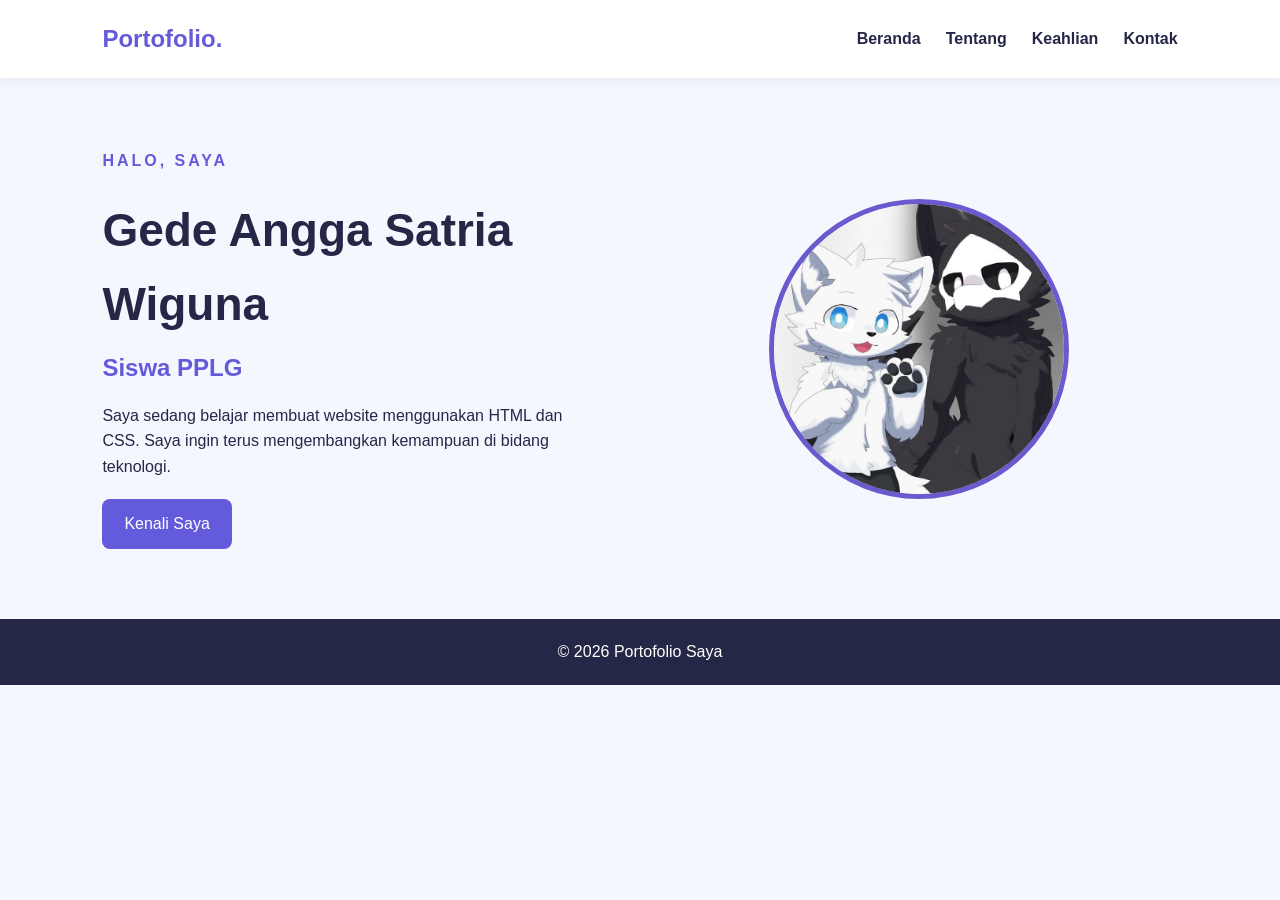
<file: index.html>
<!DOCTYPE html>
<html lang="id">
<head>
    <meta charset="UTF-8">
    <meta name="viewport" content="width=device-width, initial-scale=1.0">
    <title>Beranda | Portofolio Saya</title>
    <link rel="stylesheet" href="css/style.css">
</head>
<body>

    <header class="navbar">
        <h2 class="logo">Portofolio.</h2>
        <nav>
            <a href="index.html">Beranda</a>
            <a href="tentang.html">Tentang</a>
            <a href="keahlian.html">Keahlian</a>
            <a href="kontak.html">Kontak</a>
        </nav>
    </header>

    <main>
        <section class="hero" id="beranda">
            <div class="hero-text">
                <p class="sapaan">HALO, SAYA</p>
                <h1>Gede Angga Satria Wiguna</h1>
                <h2>Siswa PPLG</h2>

                <p>
                    Saya sedang belajar membuat website
                    menggunakan HTML dan CSS.
                    Saya ingin terus mengembangkan
                    kemampuan di bidang teknologi.
                </p>

                <a href="tentang.html" class="tombol">
                    Kenali Saya
                </a>
            </div>

            <div class="hero-image">
                <img src="img/puroandlin.jpeg"
                     alt="Ilustrasi profil saya">
            </div>
        </section>
    </main>

    <footer>
        <p>&copy; 2026 Portofolio Saya</p>
	<audio autoplay loop>
    <source src="audio/carameldanse.mpeg" type="audio/mpeg">
</audio>
    </footer>

</body>
</html>
</file>
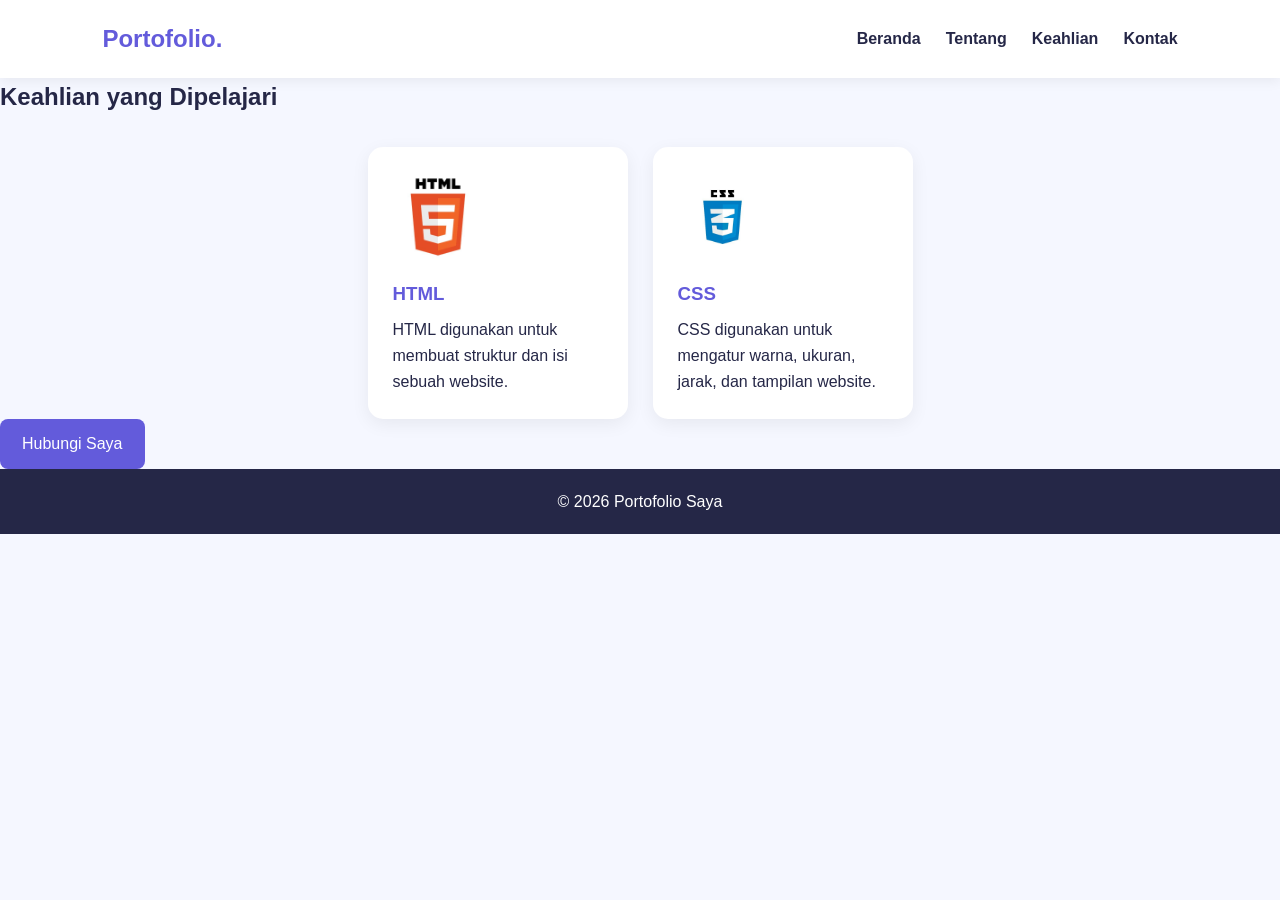
<file: keahlian.html>
<!DOCTYPE html>
<html lang="id">
<head>
    <meta charset="UTF-8">
    <meta name="viewport" content="width=device-width, initial-scale=1.0">
    <title>Keahlian | Portofolio</title>
    <link rel="stylesheet" href="css/style.css">
</head>
<body>

    <header class="navbar">
        <h2 class="logo">Portofolio.</h2>
        <nav>
            <a href="index.html">Beranda</a>
            <a href="tentang.html">Tentang</a>
            <a href="keahlian.html">Keahlian</a>
            <a href="kontak.html">Kontak</a>
        </nav>
    </header>

    <main>
        <section class="skill" id="skill">
            <h2>Keahlian yang Dipelajari</h2>

            <div class="skill-container">

                <div class="skill-card">
                    <img src="img/html.jpeg" alt="Logo HTML">
                    <h3>HTML</h3>
                    <p>
                        HTML digunakan untuk membuat
                        struktur dan isi sebuah website.
                    </p>
                </div>

                <div class="skill-card">
                    <img src="img/css.jpeg" alt="Logo CSS">
                    <h3>CSS</h3>
                    <p>
                        CSS digunakan untuk mengatur
                        warna, ukuran, jarak, dan tampilan website.
                    </p>
                </div>

            </div>

            <a href="kontak.html" class="tombol">
                Hubungi Saya
            </a>
        </section>
    </main>

    <footer>
        <p>&copy; 2026 Portofolio Saya</p>
    </footer>

</body>
</html>
</file>
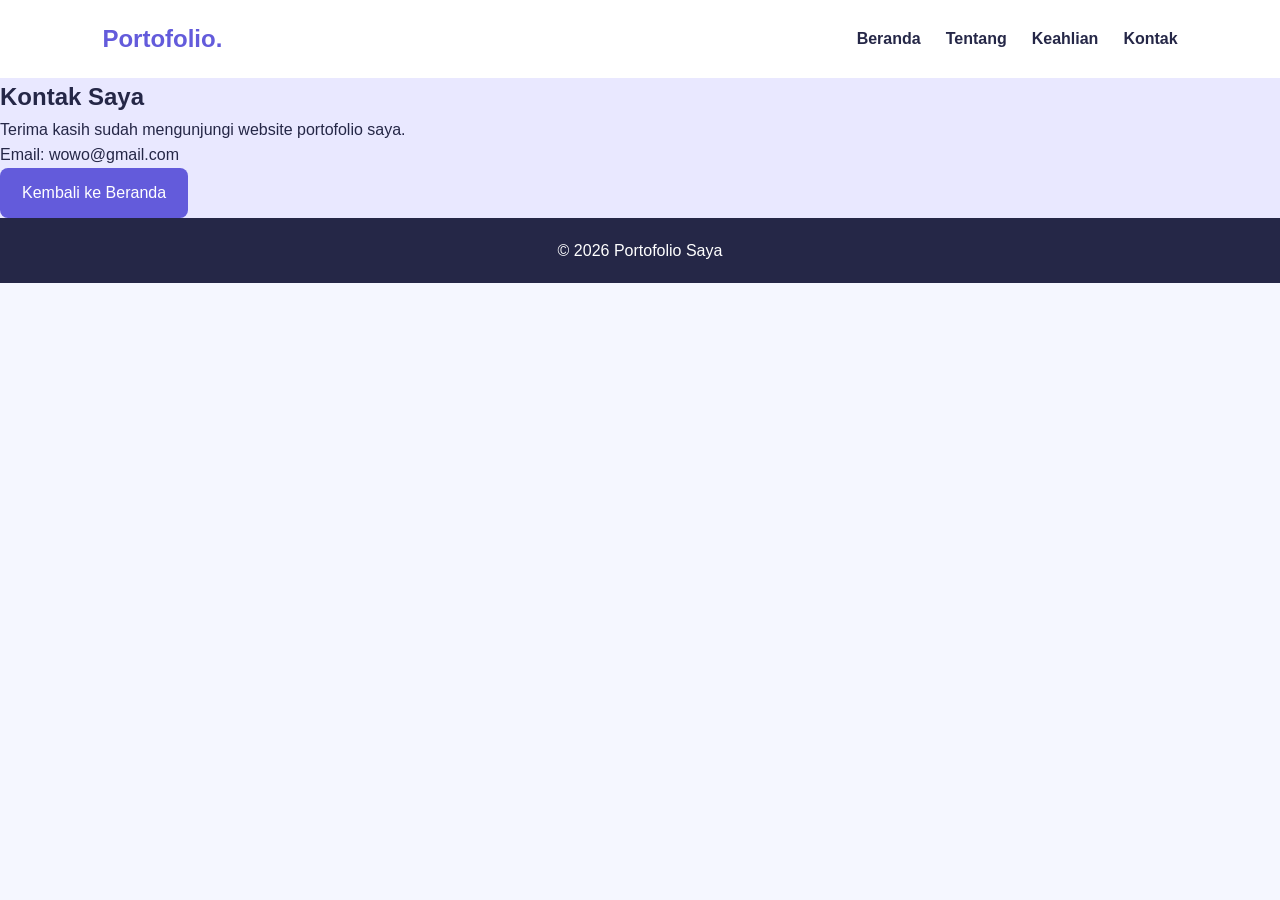
<file: kontak.html>
<!DOCTYPE html>
<html lang="id">
<head>
    <meta charset="UTF-8">
    <meta name="viewport" content="width=device-width, initial-scale=1.0">
    <title>Kontak | Portofolio</title>
    <link rel="stylesheet" href="css/style.css">
</head>
<body>

    <header class="navbar">
        <h2 class="logo">Portofolio.</h2>
        <nav>
            <a href="index.html">Beranda</a>
            <a href="tentang.html">Tentang</a>
            <a href="keahlian.html">Keahlian</a>
            <a href="kontak.html">Kontak</a>
        </nav>
    </header>

    <main>
        <section class="kontak" id="kontak">
            <h2>Kontak Saya</h2>

            <p>
                Terima kasih sudah mengunjungi
                website portofolio saya.
            </p>

            <p>Email: wowo@gmail.com</p>

            <a href="index.html" class="tombol">
                Kembali ke Beranda
            </a>
        </section>
    </main>

    <footer>
        <p>&copy; 2026 Portofolio Saya</p>
    </footer>

</body>
</html>
</file>
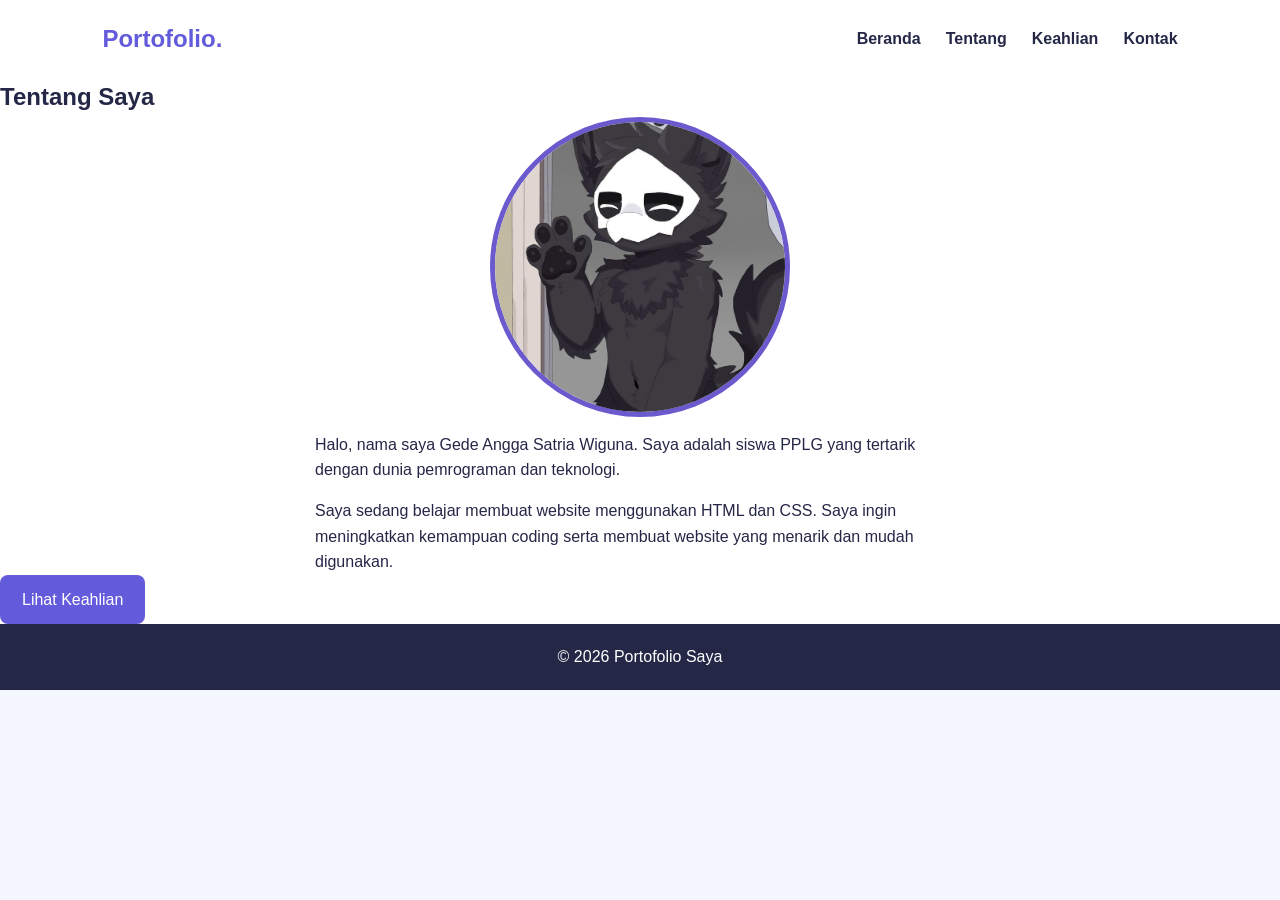
<file: tentang.html>
<!DOCTYPE html>
<html lang="id">
<head>
    <meta charset="UTF-8">
    <meta name="viewport" content="width=device-width, initial-scale=1.0">
    <title>Tentang Saya | Portofolio</title>
    <link rel="stylesheet" href="css/style.css">
</head>
<body>

    <header class="navbar">
        <h2 class="logo">Portofolio.</h2>
        <nav>
            <a href="index.html">Beranda</a>
            <a href="tentang.html">Tentang</a>
            <a href="keahlian.html">Keahlian</a>
            <a href="kontak.html">Kontak</a>
        </nav>
    </header>

    <main>
        <section class="tentang" id="tentang">
            <h2>Tentang Saya</h2>

            <div class="hero-image">
                <img src="img/puro-melambai.jpeg"
                     alt="Foto profil">
            </div>

            <p>
                Halo, nama saya Gede Angga Satria Wiguna.
                Saya adalah siswa PPLG yang tertarik
                dengan dunia pemrograman dan teknologi.
            </p>

            <p>
                Saya sedang belajar membuat website
                menggunakan HTML dan CSS. Saya ingin
                meningkatkan kemampuan coding serta
                membuat website yang menarik dan mudah digunakan.
            </p>

            <a href="keahlian.html" class="tombol">
                Lihat Keahlian
            </a>
        </section>
    </main>

    <footer>
        <p>&copy; 2026 Portofolio Saya</p>
		<audio src="C:\portofolio-angga\audio\carameldanse.mpeg" autoplay style="background-color: transparent"></audio>
    </footer>

</body>
</html>
</file>
<file: css/style.css>
* {
    margin: 0;
    padding: 0;
    box-sizing: border-box;
    scroll-behavior: smooth;
}

body {
    font-family: Arial, sans-serif;
    background-color: #f5f7ff;
    color: #252747;
    line-height: 1.6;
}

.navbar {
    display: flex;
    justify-content: space-between;
    align-items: center;
    padding: 20px 8%;
    background-color: white;
    box-shadow: 0 3px 12px #00000010;
}

.logo {
    color: #635bdb;
}

nav {
    display: flex;
    gap: 25px;
}

nav a {
    text-decoration: none;
    color: #252747;
    font-weight: bold;
}

nav a:hover {
    color: #635bdb;
}

.hero {
    display: flex;
    align-items: center;
    justify-content: space-between;
    gap: 40px;
    padding: 70px 8%;
    min-height: 430px;
}

.hero-text {
    flex: 1;
}

.sapaan {
    color: #635bdb;
    font-weight: bold;
    letter-spacing: 3px;
}

.hero-text h1 {
    font-size: 46px;
    margin: 8px 0;
}

.hero-text h2 {
    color: #635bdb;
    margin-bottom: 15px;
}

.hero-text p {
    max-width: 500px;
    margin-bottom: 20px;
}

.tombol {
    display: inline-block;
    background-color: #635bdb;
    color: white;
    padding: 12px 22px;
    border-radius: 8px;
    text-decoration: none;
}

.tombol:hover {
    background-color: #4941b5;
}

.hero-image {
    flex: 1;
    display: flex;
    justify-content: center;
}

    .hero-image img {
    width: 300px;
    height: 300px;
    object-fit: cover;
    border-radius: 50%;
    border: 5px solid slateblue;
}
}

.tentang,
.skill,
.kontak {
    padding: 55px 8%;
    text-align: center;
}

.tentang {
    background-color: white;
}

.tentang p {
    max-width: 650px;
    margin: 15px auto 0;
}

.skill-container {
    display: flex;
    justify-content: center;
    gap: 25px;
    margin-top: 30px;
    flex-wrap: wrap;
}

.skill-card {
    background-color: white;
    padding: 25px;
    width: 260px;
    border-radius: 15px;
    box-shadow: 0 5px 18px #00000010;
}

.skill-card img {
    width: 90px;
    height: 90px;
    object-fit: contain;
    margin-bottom: 10px;
}

.skill-card h3 {
    color: #635bdb;
    margin-bottom: 8px;
}

.kontak {
    background-color: #e9e8ff;
}

footer {
    text-align: center;
    padding: 20px;
    background-color: #252747;
    color: white;
}

@media (max-width: 650px) {
    .navbar {
        flex-direction: column;
        gap: 15px;
    }

    nav {
        flex-wrap: wrap;
        justify-content: center;
        gap: 15px;
    }

    .hero {
        flex-direction: column-reverse;
        text-align: center;
        padding: 45px 8%;
    }

    .hero-text h1 {
        font-size: 36px;
    }

    .hero-text p {
        margin-left: auto;
        margin-right: auto;
    }

    .hero-image img {
        max-width: 220px;
    }
}
/* ANIMASI PORTOFOLIO */

/* Halaman muncul perlahan */
body {
    animation: halamanMuncul 1s ease;
}

@keyframes halamanMuncul {
    from {
        opacity: 0;
    }
    to {
        opacity: 1;
    }
}

/* Sapaan masuk dari kiri */
.sapaan {
    animation: masukKiri 1s ease both;
}

@keyframes masukKiri {
    from {
        opacity: 0;
        transform: translateX(-50px);
    }
    to {
        opacity: 1;
        transform: translateX(0);
    }
}

/* Nama muncul dari bawah */
.hero-text h1 {
    animation: masukBawah 1s ease 0.2s both;
}

.hero-text h2 {
    animation: masukBawah 1s ease 0.4s both;
}

.hero-text > p:not(.sapaan) {
    animation: masukBawah 1s ease 0.6s both;
}

@keyframes masukBawah {
    from {
        opacity: 0;
        transform: translateY(35px);
    }
    to {
        opacity: 1;
        transform: translateY(0);
    }
}

/* Foto bergerak mengambang */
.hero-image img {
    animation: melayang 3s ease-in-out infinite;
    transition: transform 0.4s ease;
}

@keyframes melayang {
    0%, 100% {
        transform: translateY(0);
    }
    50% {
        transform: translateY(-15px);
    }
}

/* Efek saat foto disentuh atau diarahkan */
.hero-image img:hover {
    transform: scale(1.05);
}

/* Tombol interaktif */
.tombol {
    display: inline-block;
    transition: transform 0.3s ease,
                box-shadow 0.3s ease;
    animation: tombolMuncul 1s ease 0.8s both;
}

.tombol:hover {
    transform: translateY(-5px) scale(1.05);
    box-shadow: 0 8px 20px rgba(99, 91, 219, 0.35);
}

@keyframes tombolMuncul {
    from {
        opacity: 0;
        transform: translateY(20px);
    }
    to {
        opacity: 1;
        transform: translateY(0);
    }
}

/* Menu navbar muncul perlahan */
.navbar nav a {
    transition: color 0.3s ease,
                transform 0.3s ease;
}

.navbar nav a:hover {
    transform: translateY(-3px);
    color: #635bdb;
}

/* Footer muncul perlahan */
footer {
    animation: halamanMuncul 1.5s ease;
}

/* Mengurangi animasi jika pengguna memilihnya */
@media (prefers-reduced-motion: reduce) {
    *,
    *::before,
    *::after {
        animation-duration: 0.01ms !important;
        animation-iteration-count: 1 !important;
        transition-duration: 0.01ms !important;
    }
}
</file>
